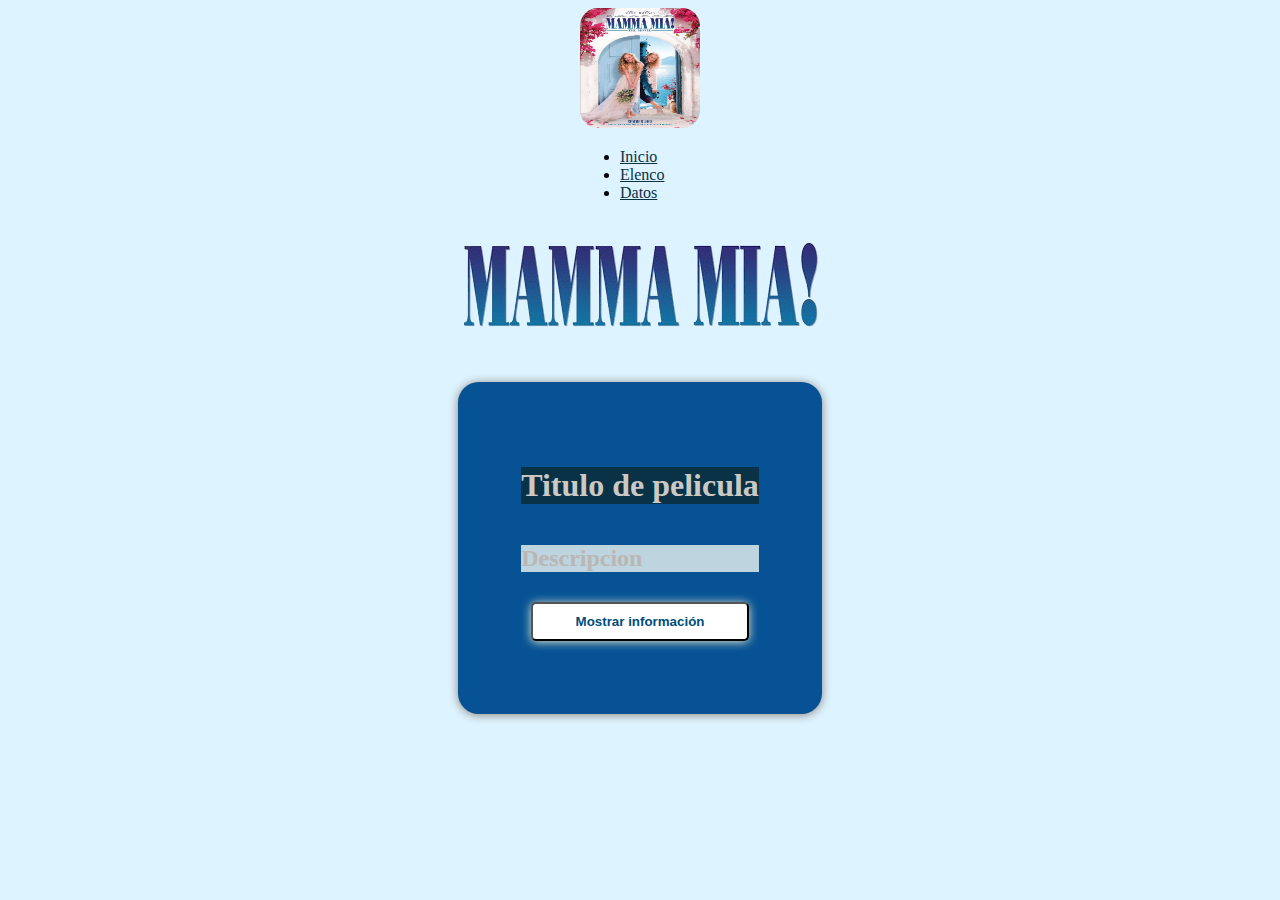
<file: index.html>
<!DOCTYPE html>
<html lang="es">
<head>
  <meta charset="UTF-8">
  <meta http-equiv="X-UA-Compatible" content="IE=edge">
  <meta name="viewport" content="width=device-width, initial-scale=1.0">
  <title>Película</title>
  <link href="https://cdn.jsdelivr.net/npm/bootstrap@5.3.0/dist/css/bootstrap.min.css" rel="stylesheet" integrity="sha384-9ndCyUaIbzAi2FUVXJi0CjmCapSmO7SnpJef0486qhLnuZ2cdeRhO02iuK6FUUVM" crossorigin="anonymous">
  <link rel="stylesheet" href="style.css">
</head>
<body>

    <nav class="container-fluid navbar navbar-expand-sm bg-info navbar-dark">
        <img id="rounded-pill"  src="mamma_mia-326443202-large.jpg" width="120" height="120">
        <ul class="navbar-nav">
            <li class="nav-item"> <a class="nav-link" href="index.html"> Inicio</a>  </li>
            <li class="nav-item"> <a class="nav-link" href="indexdos.html"> Elenco </a>  </li>
            <li class="nav-item"> <a class="nav-link" href="indextres.html"> Datos </a>  </li>
        </ul>
    </nav>
    
    
<div>
  <img src="logo1-removebg-preview (1).png" alt="">
</div>

  <div id= "contenedor"
  class="caja">
    <h1 id="titulo"> Titulo de pelicula</h1>
<h2 id="descripcionPeli"> Descripcion</h2>

<button id="boton">Mostrar información</button>
  </div>










  <script src="apod.js"></script>
</body>
</html>
</file>
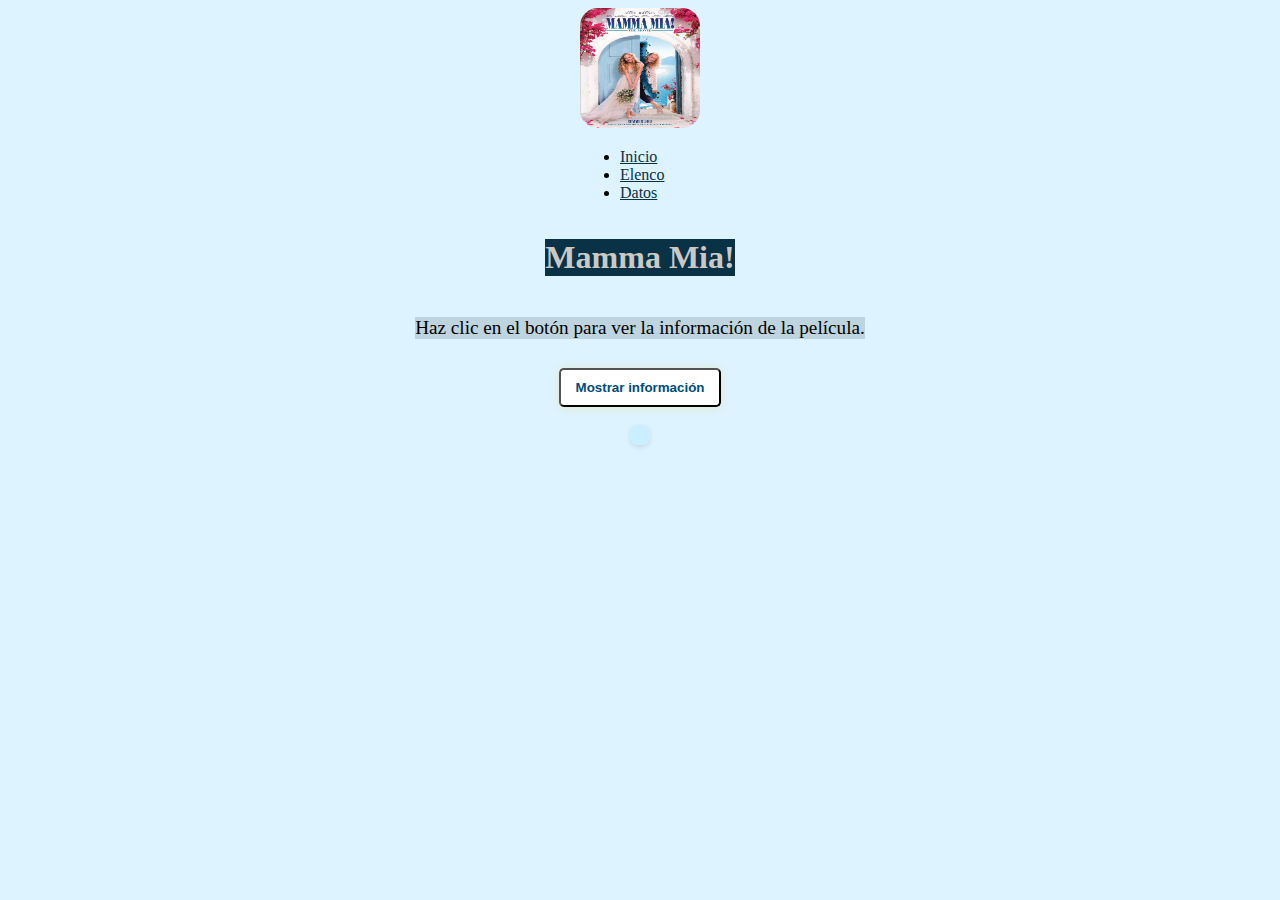
<file: indextres.html>
<!DOCTYPE html>
<html lang="en">
<head>
    <meta charset="UTF-8">
    <meta name="viewport" content="width=device-width, initial-scale=1.0">
    <title>Document</title>
    <link href="https://cdn.jsdelivr.net/npm/bootstrap@5.3.0/dist/css/bootstrap.min.css" rel="stylesheet" integrity="sha384-9ndCyUaIbzAi2FUVXJi0CjmCapSmO7SnpJef0486qhLnuZ2cdeRhO02iuK6FUUVM" crossorigin="anonymous">
<link rel="stylesheet" href="style.css">
</head>

<body>
 <nav class="container-fluid navbar navbar-expand-sm bg-info navbar-dark">
        <img id="rounded-pill"  src="mamma_mia-326443202-large.jpg" width="120" height="120">
        <ul class="navbar-nav">
            <li class="nav-item"> <a class="nav-link" href="index.html"> Inicio</a>  </li>
            <li class="nav-item"> <a class="nav-link" href="indexdos.html"> Elenco </a>  </li>
            <li class="nav-item"> <a class="nav-link" href="indextres.html"> Datos </a>  </li>
        </ul>
    </nav>

    
 <h1 id="titulo">Mamma Mia!</h1>
  <p id="descripcionPeli">Haz clic en el botón para ver la información de la película.</p>

  <button id="boton">Mostrar información</button>

  <div id="datosPeli" class="caja-info"></div>


</body>
<script src="javatres.js"></script>
</html>
</file>
<file: style.css>
body{
  background-color: rgb(221, 243, 255);
  align-items: center;
    display: flex;
flex-direction: column;
background-image:url(https://wallpapers.com/images/featured/mamma-mia-u88sgi9gd5htlltu.jpg);
background-position: center;
}

h1{
    color: rgb(204, 201, 197);
    font-family: fantasy;
    align-items: center;
    display: flex;
flex-direction: column;
}

#principio{
    align-items: center;
}

h2{
  color: rgb(185, 183, 179);
  font-family: Georgia, 'Times New Roman', Times, serif;
}

button{
  border-radius: 8px; 
  color: rgb(235, 233, 231);
  background-color: rgb(30, 30, 199);
  box-shadow: 0px 1px 10px rgb(228, 233, 202);
}

#contenedor{

  background-color: rgb(7, 82, 148);
border-radius: 1.3rem;
box-shadow: 0px 1px 10px rgb(139, 133, 125);
margin: 20px;
padding: 5%;
font-size: medium;
font-display: center;
image-orientation: center;
display: flex;
flex-direction: column;
cursor: default;
     transition: all 400ms ease;
}

#rounded-pill{
  border-radius: 15%;
}

#elenco{
  
  background-color: rgb(128, 172, 211);
border-radius: 1.3rem;
box-shadow: 0px 1px 10px rgb(139, 133, 125);
margin: 20px;
padding: 5%;
font-size: medium;
font-display: center;
image-orientation: center;
display: flex;
flex-direction: column;
cursor: default;
     transition: all 400ms ease;
}

p{

  font-family: Georgia, 'Times New Roman', Times, serif ;
  font-size: larger;
}


  button {
    background-color: white;
    color: #004d7a;
    padding: 10px 15px;
    margin: 10px;
    cursor: pointer;
    font-weight: bold;
    border-radius: 5px;
  }

  button:hover {
    background-color: #ccefff;
  }

 

  #listaElenco p {
    background-color: rgb(229, 235, 245);
    border-radius: 8px;
    padding: 10px;
    margin: 8px ;
    max-width: 300px;
    box-shadow: 0 2px 5px rgba(0,0,0,0.1);
  }

  #fotosElenco{
    background-color: #093246;
    border-radius: 8px;
    padding: 10px;
    margin: 8px ;
  }
    
  .navbar a{
    color: #093246;
    font-family: Georgia, 'Times New Roman', Times, serif;
  }

#titulo{
  background-color: #093246;
} 

#descripcionPeli{
  background-color: #bed4df;
}

#datosPeli{
  background-color: #ccefff;
   border-radius: 8px;
    padding: 10px;
    margin: 8px ;
    max-width: 300px;
    box-shadow: 0 2px 5px rgba(0,0,0,0.1);
}
</file>
